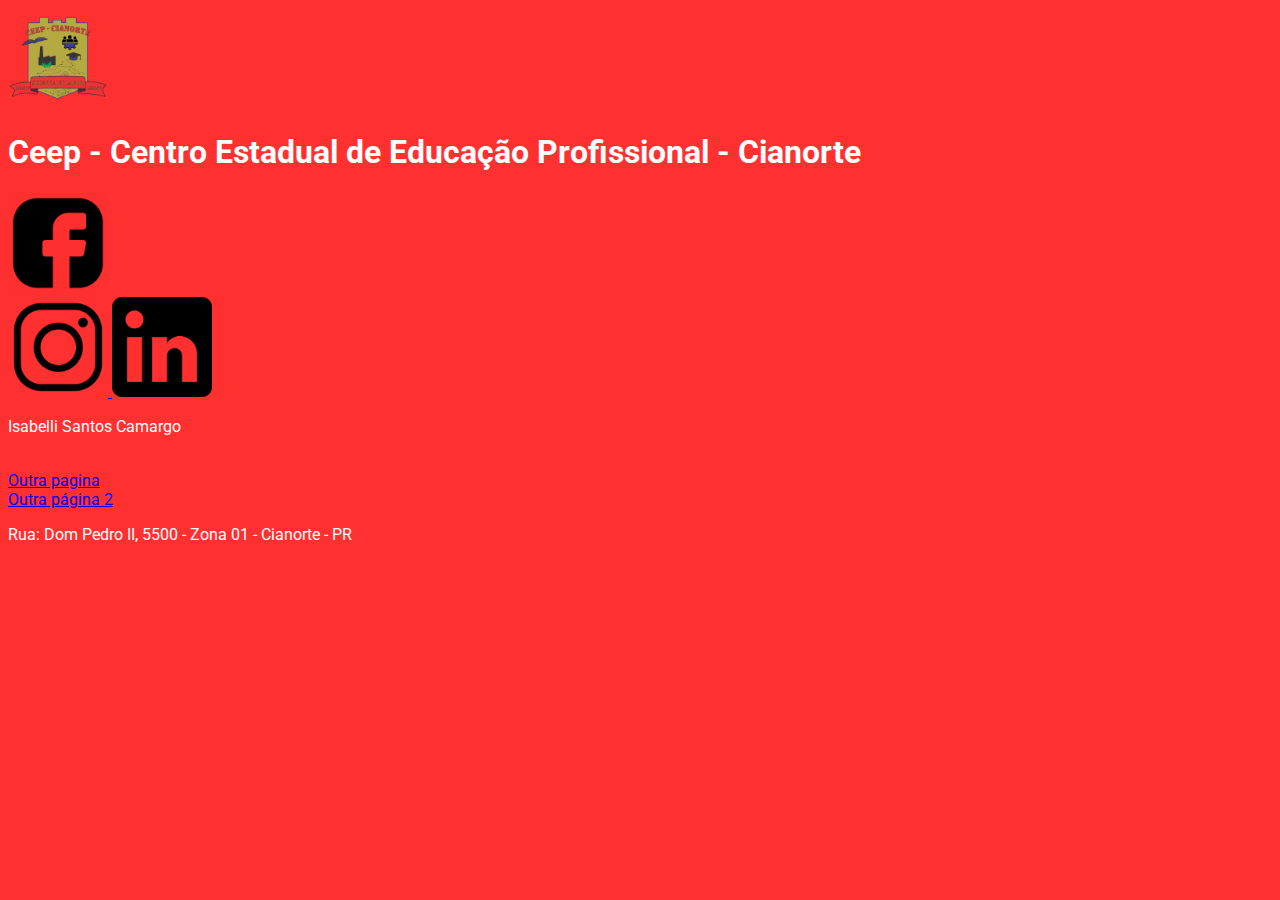
<file: index.html>
<!DOCTYPE html>
<html lang="pt-BR">
<head>
    <meta charset="UTF-8">
    <meta name="viewport" content="width=device-width, initial-scale=1.0">
    <link rel="apple-touch-icon" sizes="180x180" href="img/apple-touch-icon.png">
    <link rel="icon" type="image/png" sizes="32x32" href="img/favicon-32x32.png">
    <link rel="icon" type="image/png" sizes="16x16" href="img/favicon-16x16.png">
    <link rel="manifest" href="/site.webmanifest">

    <link rel="stylesheet" href="./logoceep/favicon-16x16.png" type="'image/x-icon">
    <title>CEEP - Cianorte</title>
    <link rel="stylesheet" href=style.css>
</head>

<body>
    <header>
        <img class="img" src="./CEEPlogobrasao-main/brasao/android-chrome-512x512.png" alt="Brasão CEEP">
        <h1> Ceep - Centro Estadual de Educação Profissional - Cianorte</h1>
        <nav>
            <a href="https://www.facebook.com/ceepcianorte/?locale=pt_BR">
                <img src="./facebook.webp" alt="Facebook">
            </a><br>
            <a href="https://www.instagram.com/ceepcianorte/">
                <img src="./instagram.webp" alt="Instagram">
            </a>
            <a href="https://br.linkedin.com/school/ceep-cianorte/">
                <img src="./linkedin.webp" alt="Linkedin">
            </a>
        </nav>
    </header>
    <main>
        <p>Isabelli Santos Camargo</p>
            <br>
        <a target="_blank" href="egressos.html">Outra pagina</a>
            <br>
        <a target="_blank" href="https://www.youtube.com/watch?v=dQw4w9WgXcQ&ab_channel=RickAstley">Outra página 2</a>
    </main> 
    <footer>
        <p>Rua: Dom Pedro II, 5500 - Zona 01 - Cianorte - PR </p>
    </footer>
</body>
</html>
</file>
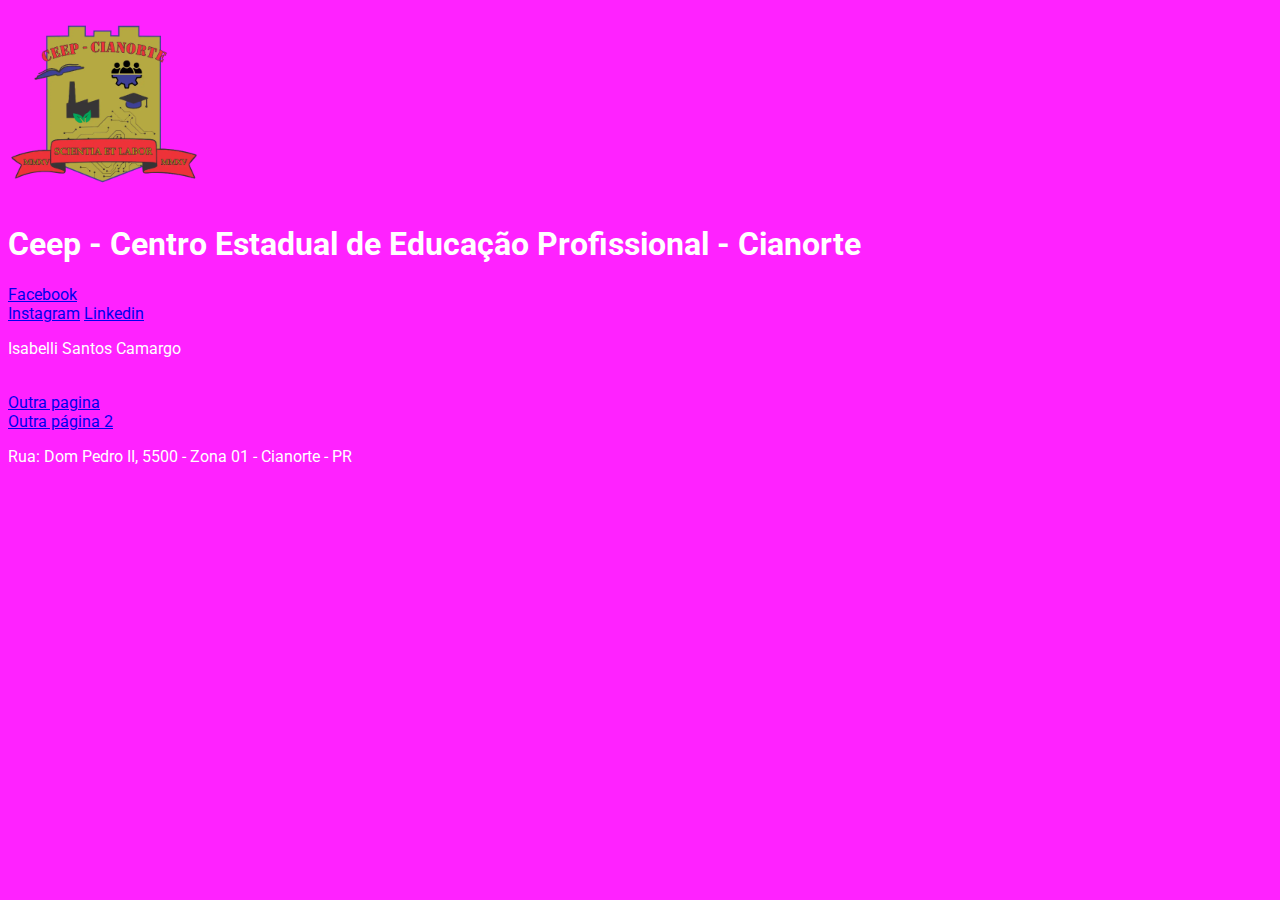
<file: CEEPlogobrasao-main/index.html>
<!DOCTYPE html>
<html lang="pt-BR">
<head>
    <meta charset="UTF-8">
    <meta name="viewport" content="width=device-width, initial-scale=1.0">
    <link rel="apple-touch-icon" sizes="180x180" href="img/apple-touch-icon.png">
    <link rel="icon" type="image/png" sizes="32x32" href="img/favicon-32x32.png">
    <link rel="icon" type="image/png" sizes="16x16" href="img/favicon-16x16.png">
    <link rel="manifest" href="/site.webmanifest">

    <link rel="stylesheet" href="./logoceep/favicon-16x16.png" type="'image/x-icon">
    <title>CEEP - Cianorte</title>
    <link rel="stylesheet" href=style.css>
</head>

<body>
    <header>
        <img class="img" src="./brasao/android-chrome-192x192.png" alt="Logotipo">
        <h1> Ceep - Centro Estadual de Educação Profissional - Cianorte</h1>
        <nav>
            <a href="https://www.facebook.com/ceepcianorte/?locale=pt_BR">Facebook</a><br>
            <a href="https://www.instagram.com/ceepcianorte/">Instagram</a>
            <a href="https://br.linkedin.com/school/ceep-cianorte/">Linkedin</a>
        </nav>
    </header>
    <main>
        <p>Isabelli Santos Camargo</p>
            <br>
        <a target="_blank" href="pagina2.html">Outra pagina</a>
            <br>
        <a target="_blank" href="https://www.youtube.com/watch?v=dQw4w9WgXcQ&ab_channel=RickAstley">Outra página 2</a>
    </main> 
    <footer>
        <p>Rua: Dom Pedro II, 5500 - Zona 01 - Cianorte - PR </p>
    </footer>
</body>
</html>
</file>
